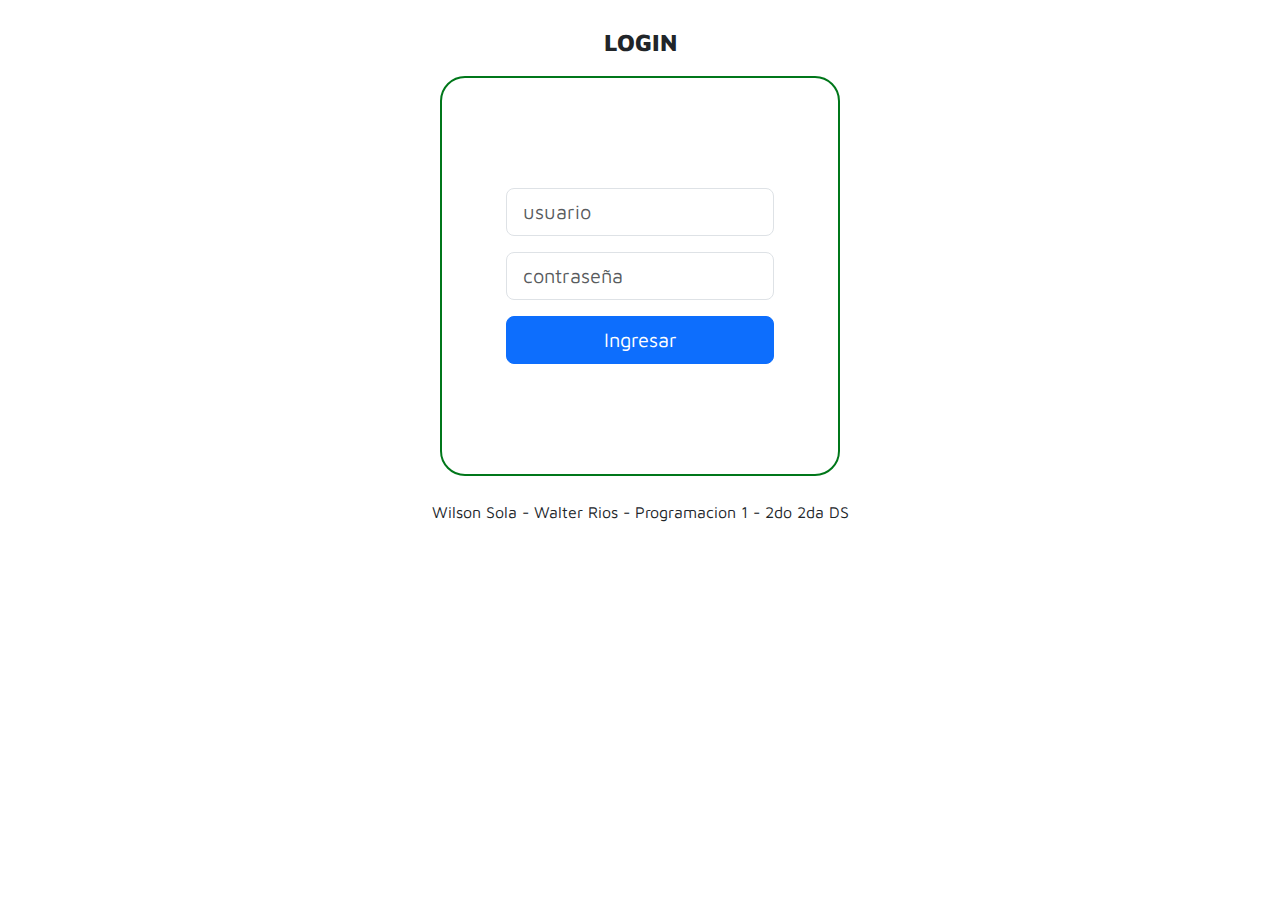
<file: index.html>
<!DOCTYPE html>
<html lang="es">

<head>
   <meta charset="UTF-8">
   <meta name="viewport" content="width=device-width, initial-scale=1.0">
   <link href="https://cdn.jsdelivr.net/npm/bootstrap@5.3.3/dist/css/bootstrap.min.css" rel="stylesheet"
      integrity="sha384-QWTKZyjpPEjISv5WaRU9OFeRpok6YctnYmDr5pNlyT2bRjXh0JMhjY6hW+ALEwIH" crossorigin="anonymous">
   <link rel="stylesheet" href="style.css">
   <link rel="preconnect" href="https://fonts.googleapis.com">
<link rel="preconnect" href="https://fonts.gstatic.com" crossorigin>
<link href="https://fonts.googleapis.com/css2?family=Maven+Pro:wght@400..900&display=swap" rel="stylesheet">
   <title>Trabajo Final</title>
</head>

<body>
   <div class="container d-flex flex-column justify-content-center align-items-center">
      <p class="titulo d-flex flex-row justify-content-center align-items-center mt-4 mb-2">
         LOGIN
     </p>
      <div id="1" class="losContainers loginContainer d-flex flex-column justify-content-center align-items-center mt-2 mb-4">
         <form action="login.php" method="post" id="formulario">
            <div class="mb-3">
              <input type="text" class="form-control form-control-lg" id="inputUsuario" name="usuario" placeholder="usuario">
            </div>
            <div class="mb-3">
              <input type="password" class="form-control form-control-lg" id="inputPassword" name="password" placeholder="contraseña">
            </div>
            <div class="d-grid">
               <button type="submit" class="btn btn-primary btn-lg" value="enviar">Ingresar</button>
             </div>
          </form>
          <div id="loginSuccess" class="alert alert-success mt-3 d-none" role="alert">
            Login correcto :) Bienvenido.
          </div>
          <div id="loginFail" class="alert alert-danger d-none" role="alert">
            Error :( intente nuevamente.
          </div>
      </div>
      
      <div class="d-flex justify-content-center align-items-center">
         <p>Wilson Sola - Walter Rios - Programacion 1 - 2do 2da DS</p>
      </div>

   </div>
   
   <script src="https://cdn.jsdelivr.net/npm/bootstrap@5.3.3/dist/js/bootstrap.bundle.min.js"
      integrity="sha384-YvpcrYf0tY3lHB60NNkmXc5s9fDVZLESaAA55NDzOxhy9GkcIdslK1eN7N6jIeHz"
      crossorigin="anonymous"></script>
</body>

</html>
</file>
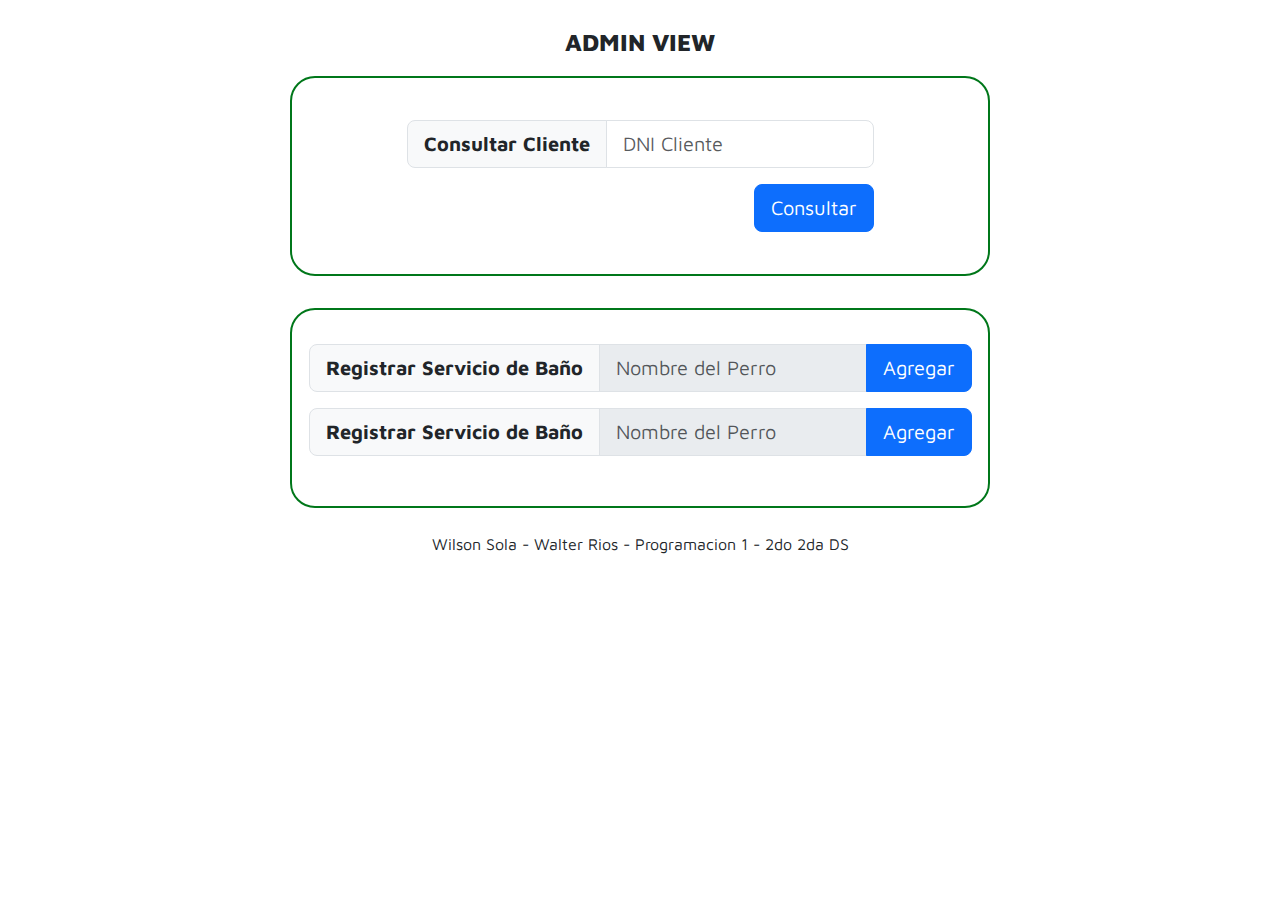
<file: admin.html>
<!DOCTYPE html>
<html lang="es">

<head>
    <meta charset="UTF-8">
    <meta name="viewport" content="width=device-width, initial-scale=1.0">
    <link href="https://cdn.jsdelivr.net/npm/bootstrap@5.3.3/dist/css/bootstrap.min.css" rel="stylesheet"
        integrity="sha384-QWTKZyjpPEjISv5WaRU9OFeRpok6YctnYmDr5pNlyT2bRjXh0JMhjY6hW+ALEwIH" crossorigin="anonymous">
    <link rel="stylesheet" href="style.css">
    <link rel="preconnect" href="https://fonts.googleapis.com">
    <link rel="preconnect" href="https://fonts.gstatic.com" crossorigin>
    <link href="https://fonts.googleapis.com/css2?family=Maven+Pro:wght@400..900&display=swap" rel="stylesheet">
    <title>Trabajo Final</title>
</head>

<body>
    <div class="container d-flex flex-column justify-content-center align-items-center">
        <p class="titulo d-flex flex-row justify-content-center align-items-center mt-4 mb-2">
            ADMIN VIEW
        </p>
        <div id="3"
            class="losContainers adminContainer d-flex flex-column justify-content-center align-items-center mt-2 mb-4">

            <form action="agregar.php" method="post" id="formulario" class="m-3">

                <div class="input-group input-group-lg mb-3">
                    <span class="input-group-text fw-bold">Consultar Cliente</span>
                    <input type="number" class="form-control form-control-lg" id="inputDNI" name="dni"
                        placeholder="DNI Cliente">
                </div>
                <div class="d-flex justify-content-end">
                    <button type="submit" class="btn btn-primary btn-lg" value="enviar">Consultar</button>
                </div>
            </form>
            <div id="loginSuccess" class="alert alert-success mt-3 d-none" role="alert">
                Agregado correctamente :)
            </div>
            <div id="loginFail" class="alert alert-danger d-none" role="alert">
                Error :(.
            </div>

        </div>

        <div id="4"
            class="losContainers adminContainer d-flex flex-column justify-content-center align-items-center mt-2 mb-4">

            <form action="agregar.php" method="post" id="formulario" class="m-3">

                <div class="input-group input-group-lg mb-3">
                    <span class="input-group-text fw-bold">Registrar Servicio de Baño</span>
                    <input type="number" class="form-control form-control-lg disabled" id="inputIDperro" name="ID"
                        placeholder="Nombre del Perro" disabled>
                    <button class="btn btn-primary" type="button" id="perroAddRegistro">Agregar</button>

                </div>
                <div class="input-group input-group-lg mb-3">
                    <span class="input-group-text fw-bold">Registrar Servicio de Baño</span>
                    <input type="number" class="form-control form-control-lg disabled" id="inputIDperro" name="ID"
                        placeholder="Nombre del Perro" disabled>
                    <button class="btn btn-primary" type="button" id="perroAddRegistro">Agregar</button>

                </div>
            </form>
            <div id="loginSuccess" class="alert alert-success mt-3 d-none" role="alert">
                Agregado correctamente :)
            </div>
            <div id="loginFail" class="alert alert-danger d-none" role="alert">
                Error :(.
            </div>

        </div>


        <div class="d-flex justify-content-center align-items-center">
            <p>Wilson Sola - Walter Rios - Programacion 1 - 2do 2da DS</p>
        </div>

    </div>

    <script src="https://cdn.jsdelivr.net/npm/bootstrap@5.3.3/dist/js/bootstrap.bundle.min.js"
        integrity="sha384-YvpcrYf0tY3lHB60NNkmXc5s9fDVZLESaAA55NDzOxhy9GkcIdslK1eN7N6jIeHz"
        crossorigin="anonymous"></script>
</body>

</html>
</file>
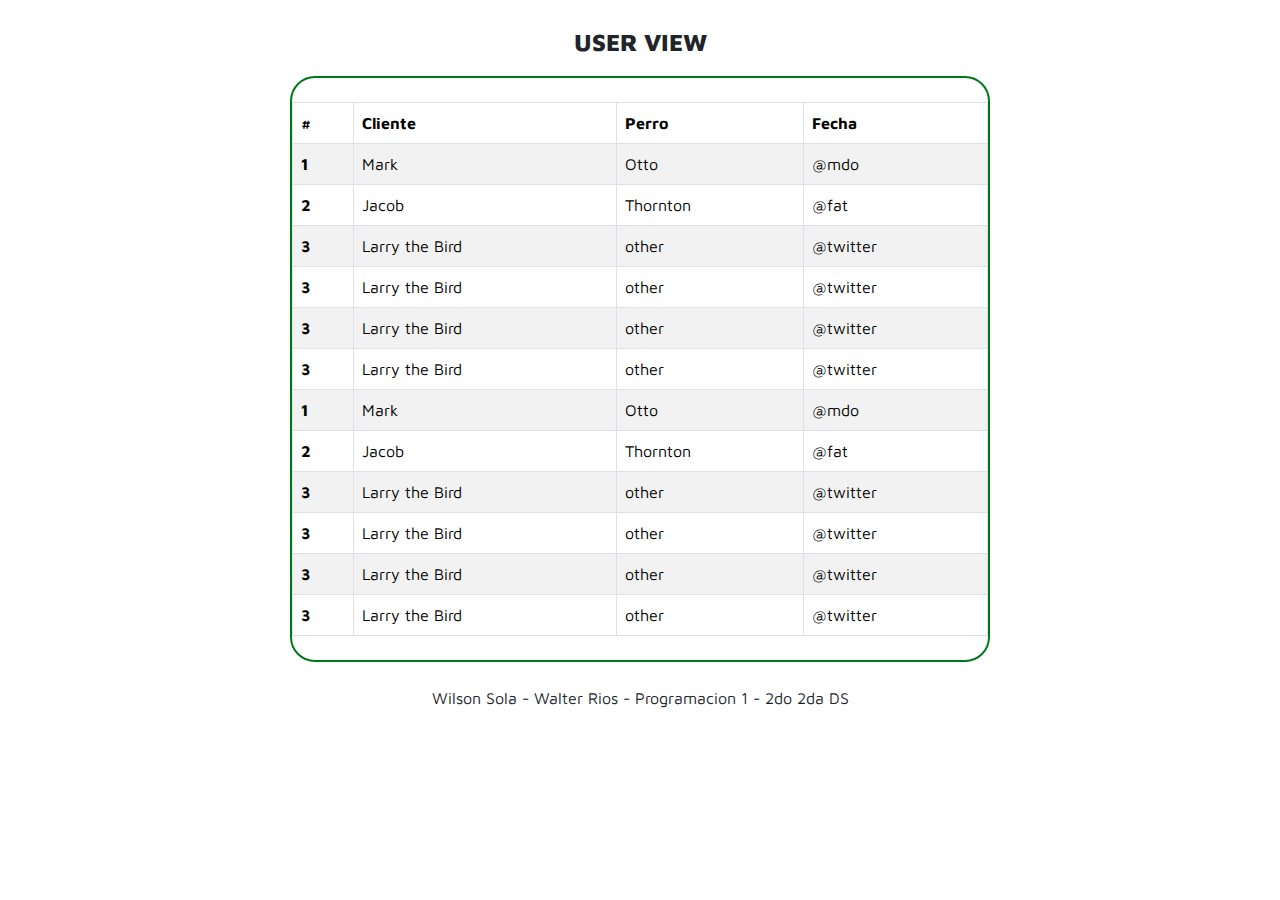
<file: user.html>
<!DOCTYPE html>
<html lang="es">

<head>
    <meta charset="UTF-8">
    <meta name="viewport" content="width=device-width, initial-scale=1.0">
    <link href="https://cdn.jsdelivr.net/npm/bootstrap@5.3.3/dist/css/bootstrap.min.css" rel="stylesheet"
        integrity="sha384-QWTKZyjpPEjISv5WaRU9OFeRpok6YctnYmDr5pNlyT2bRjXh0JMhjY6hW+ALEwIH" crossorigin="anonymous">
    <link rel="stylesheet" href="style.css">
    <link rel="preconnect" href="https://fonts.googleapis.com">
    <link rel="preconnect" href="https://fonts.gstatic.com" crossorigin>
    <link href="https://fonts.googleapis.com/css2?family=Maven+Pro:wght@400..900&display=swap" rel="stylesheet">
    <title>Trabajo Final</title>
</head>

<body>
    <div class="container d-flex flex-column justify-content-center align-items-center">
        <p class="titulo d-flex flex-row justify-content-center align-items-center mt-4 mb-2">
            USER VIEW
        </p>
        <div id="2"
            class="losContainers userContainer d-flex flex-column justify-content-start align-items-center mt-2 mb-4">

            <table class="table tablita table-bordered table-striped m-4">
                <thead>
                    <tr>
                        <th scope="col">#</th>
                        <th scope="col">Cliente</th>
                        <th scope="col">Perro</th>
                        <th scope="col">Fecha</th>
                    </tr>
                </thead>
                <tbody>
                    <tr>
                        <th scope="row">1</th>
                        <td>Mark</td>
                        <td>Otto</td>
                        <td>@mdo</td>
                    </tr>
                    <tr>
                        <th scope="row">2</th>
                        <td>Jacob</td>
                        <td>Thornton</td>
                        <td>@fat</td>
                    </tr>
                    <tr>
                        <th scope="row">3</th>
                        <td>Larry the Bird</td>
                        <td>other</td>
                        <td>@twitter</td>
                    </tr>
                    <tr>
                        <th scope="row">3</th>
                        <td>Larry the Bird</td>
                        <td>other</td>
                        <td>@twitter</td>
                    </tr>
                    <tr>
                        <th scope="row">3</th>
                        <td>Larry the Bird</td>
                        <td>other</td>
                        <td>@twitter</td>
                    </tr>
                    <tr>
                        <th scope="row">3</th>
                        <td>Larry the Bird</td>
                        <td>other</td>
                        <td>@twitter</td>
                    </tr>
                    <tr>
                        <th scope="row">1</th>
                        <td>Mark</td>
                        <td>Otto</td>
                        <td>@mdo</td>
                    </tr>
                    <tr>
                        <th scope="row">2</th>
                        <td>Jacob</td>
                        <td>Thornton</td>
                        <td>@fat</td>
                    </tr>
                    <tr>
                        <th scope="row">3</th>
                        <td>Larry the Bird</td>
                        <td>other</td>
                        <td>@twitter</td>
                    </tr>
                    <tr>
                        <th scope="row">3</th>
                        <td>Larry the Bird</td>
                        <td>other</td>
                        <td>@twitter</td>
                    </tr>
                    <tr>
                        <th scope="row">3</th>
                        <td>Larry the Bird</td>
                        <td>other</td>
                        <td>@twitter</td>
                    </tr>
                    <tr>
                        <th scope="row">3</th>
                        <td>Larry the Bird</td>
                        <td>other</td>
                        <td>@twitter</td>
                    </tr>
                </tbody>
            </table>

        </div>

        <div class="d-flex justify-content-center align-items-center">
            <p>Wilson Sola - Walter Rios - Programacion 1 - 2do 2da DS</p>
        </div>

    </div>

    <script src="https://cdn.jsdelivr.net/npm/bootstrap@5.3.3/dist/js/bootstrap.bundle.min.js"
        integrity="sha384-YvpcrYf0tY3lHB60NNkmXc5s9fDVZLESaAA55NDzOxhy9GkcIdslK1eN7N6jIeHz"
        crossorigin="anonymous"></script>
</body>

</html>
</file>
<file: style.css>
* {
    font-family: "Maven Pro", sans-serif;
    font-optical-sizing: auto;
    font-style: normal;
    font-size: 16px;
}

.titulo {
    width: 100%;
    font-weight: 800;
    font-size: 24px;
}

.losContainers {
    border: 2px solid #00771a;
    min-height: 200px;
    width: 400px;
    border-radius: 25px;
}

.loginContainer {
    min-height: 400px;
}

.userContainer {
    min-height: 400px;
    width: 700px;
}

.adminContainer {
    min-height: 200px;
    width: 700px;
}

.tablita {
    text-overflow: ellipsis;
}
</file>
